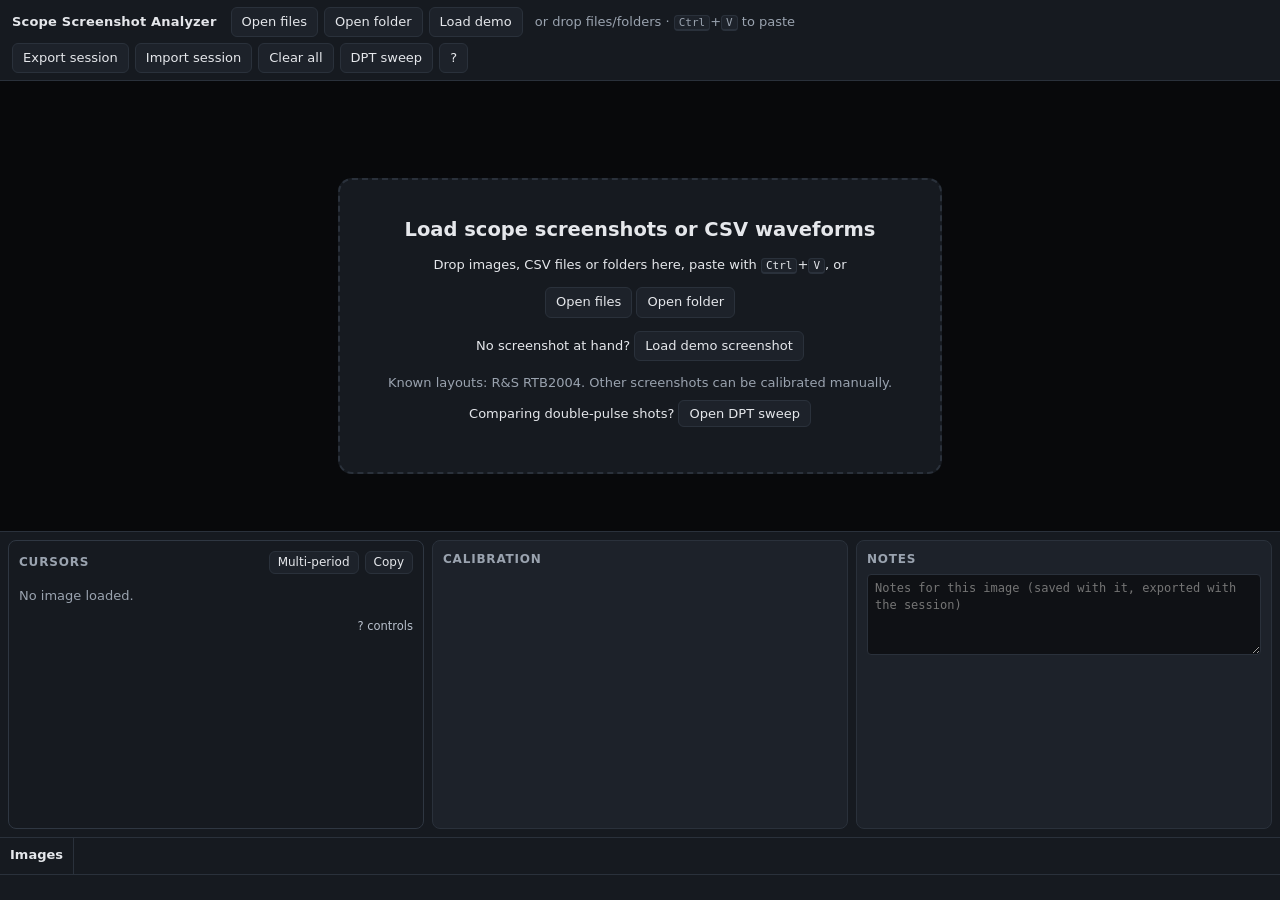
<file: index.html>
<!doctype html>
<html lang="en">
<head>
<meta charset="utf-8">
<meta name="viewport" content="width=device-width, initial-scale=1">
<title>Scope Screenshot Analyzer</title>
<!-- ?v=N: bump on every publish so browsers never mix a new index.html with cached old scripts (GitHub Pages caches 10 min) -->
<link rel="stylesheet" href="css/app.css?v=15">
</head>
<body class="empty">

<header class="toolbar">
  <div class="brand">Scope Screenshot Analyzer</div>
  <div class="group">
    <button data-act="open-files" title="Open screenshots or CSV waveform exports">Open files</button>
    <button data-act="open-folder" title="Open all images and CSV files in a folder">Open folder</button>
    <button data-act="demo" title="Load an example R&amp;S RTB2004 screenshot">Load demo</button>
    <span class="hint">or drop files/folders · <kbd>Ctrl</kbd>+<kbd>V</kbd> to paste</span>
  </div>
  <div class="spacer"></div>
  <div class="group">
    <button data-act="export" title="Save all images + measurements to a .json file">Export session</button>
    <button data-act="import" title="Load a previously exported .json session">Import session</button>
    <button data-act="clear" class="danger" title="Remove all images">Clear all</button>
    <a class="btn-link" href="dpt.html" title="Overlay and compare double-pulse-test shots across current, gate resistor, …">DPT sweep</a>
    <button data-act="help" title="Shortcuts (?)">?</button>
  </div>
</header>

<main>
  <aside class="strip">
    <div class="strip-head"><span>Images</span><span id="strip-count" class="muted"></span></div>
    <ul id="strip-list"></ul>
  </aside>

  <section class="stage">
    <div class="stage-tools">
      <button id="tgl-overlay" class="toggle" title="Show what was detected: grid with the calibrated time/value of every division line, 0 levels, extracted curves and their band (D)">Detection overlay</button>
      <span class="sep"></span>
      <button data-act="zoom-out" title="Zoom out (−)">−</button>
      <span id="zoom-level" class="muted">100%</span>
      <button data-act="zoom-in" title="Zoom in (+)">+</button>
      <button data-act="fit" title="Fit whole screenshot (F)">Fit</button>
      <button data-act="fit-grid" title="Zoom to the graticule (G)">Fit grid</button>
      <span class="sep"></span>
      <button id="tgl-bigtext" class="toggle" title="Screenshot mode: much larger labels, readouts and legend in the plot, for screenshots of the app (S)">Screenshot mode</button>
      <button id="btn-copyimg" title="Copy the plot to the clipboard as a PNG image (paste into slides, chats, documents)">Copy image</button>
    </div>
    <div class="overview" title="Whole recording: drag a cursor line to move it, drag the window to pan, drag its edges to zoom, click to jump, wheel to zoom, double-click to show all"><canvas id="overview"></canvas></div>
    <div class="canvas-wrap"><canvas id="view"></canvas></div>
    <div class="empty-state">
      <div class="drop-card">
        <h2>Load scope screenshots or CSV waveforms</h2>
        <p>Drop images, CSV files or folders here, paste with <kbd>Ctrl</kbd>+<kbd>V</kbd>, or</p>
        <div><button data-act="open-files">Open files</button> <button data-act="open-folder">Open folder</button></div>
        <p>No screenshot at hand? <button data-act="demo">Load demo screenshot</button></p>
        <p class="muted">Known layouts: R&amp;S RTB2004. Other screenshots can be calibrated manually.</p>
        <p>Comparing double-pulse shots? <a class="btn-link" href="dpt.html" title="Overlay double-pulse-test shots, slew rate / overshoot / ringing against current, Rg, …">Open DPT sweep</a></p>
      </div>
    </div>
    <div class="drop-overlay"><div>Drop to load</div></div>
    <div id="splitter" class="splitter" title="Drag to resize the panel · double-click to reset"></div>
  </section>

  <aside class="panel">
    <section class="card cursors-card">
      <div class="card-head"><span class="head-l"><h3>Cursors</h3><span id="probe-btns" class="probe-btns" title="Channels the cursors read"></span></span><span class="card-btns">
        <button id="tgl-periods" data-act="periods" class="small toggle" title="Multi-period mode: put the cursors on two adjacent peaks, switch on, then drag cursor 2 to a later peak. Dashed marks show where the peaks in between should be; frequency = N / Δt (P)">Multi-period</button>
        <button data-act="copy" class="small" title="Copy readout as tab-separated text (C)">Copy</button></span></div>
      <div id="readout"></div>
      <p class="tip ro-tip"><button data-act="help" class="link" title="Drag the lines · double-click to move the nearest · ← → nudge (Shift ×10, Alt ¼ px) · click for all shortcuts">? controls</button></p>
    </section>
    <section class="card">
      <div class="card-head"><h3 id="calib-title">Calibration</h3></div>
      <div id="calib"></div>
    </section>
    <section class="card notes-card">
      <div class="card-head"><h3>Notes</h3></div>
      <textarea id="doc-notes" rows="4" spellcheck="false" placeholder="Notes for this image (saved with it, exported with the session)" title="Free text for this image. Shots opened from the DPT page start with their folder parameters and current"></textarea>
    </section>
  </aside>
</main>

<footer class="status">
  <span id="status-doc"></span>
  <span id="status-hover"></span>
</footer>

<div id="toast"></div>

<dialog id="help">
  <h3>Shortcuts &amp; tips</h3>
  <table>
    <tr><td><kbd>↑</kbd> <kbd>↓</kbd> / <kbd>PgUp</kbd> <kbd>PgDn</kbd></td><td>Previous / next image</td></tr>
    <tr><td><kbd>←</kbd> <kbd>→</kbd></td><td>Nudge selected cursor 1 px (<kbd>Shift</kbd> 10 px, <kbd>Alt</kbd> ¼ px)</td></tr>
    <tr><td><kbd>1</kbd> <kbd>2</kbd> / <kbd>Tab</kbd></td><td>Select cursor 1 / 2 / toggle</td></tr>
    <tr><td>Double-click</td><td>Move nearest cursor to this position</td></tr>
    <tr><td>Drag empty area · wheel</td><td>Pan · zoom (CSV: time axis only; <kbd>Shift</kbd>+wheel pans)</td></tr>
    <tr><td>Channel handle (CSV)</td><td>Drag = offset (snaps to divisions, <kbd>Shift</kbd> = free), wheel = scale (1-2-5)</td></tr>
    <tr><td><kbd>M</kbd> · drag a thumbnail onto another</td><td>Merge two CSVs into one plot</td></tr>
    <tr><td><kbd>Ctrl</kbd>+drag a curve (merged)</td><td>Shift that recording in time (or type the shift / <b>Align</b> in the Display panel)</td></tr>
    <tr><td>Overview bar (CSV)</td><td>Drag cursor line = move cursor, drag frame = pan, drag its edges = zoom, click = jump, double-click = show all</td></tr>
    <tr><td>Border image | panel</td><td>Drag = resize, double-click = reset</td></tr>
    <tr><td><kbd>F</kbd> / <kbd>0</kbd>, <kbd>G</kbd>, <kbd>+</kbd> <kbd>−</kbd></td><td>Fit screenshot, fit graticule, zoom in/out</td></tr>
    <tr><td><kbd>D</kbd></td><td>Toggle detection overlay (screenshots)</td></tr>
    <tr><td><kbd>S</kbd></td><td>Screenshot mode: larger text in the plot</td></tr>
    <tr><td><kbd>C</kbd></td><td>Copy readout (tab-separated)</td></tr>
    <tr><td><kbd>P</kbd>, <kbd>,</kbd> <kbd>.</kbd></td><td>Multi-period mode on/off, one period less / more</td></tr>
    <tr><td><kbd>Ctrl</kbd>+<kbd>V</kbd></td><td>Paste screenshot from clipboard</td></tr>
    <tr><td><kbd>F2</kbd></td><td>Rename current image (or double-click its name)</td></tr>
    <tr><td><kbd>Esc</kbd></td><td>Cancel picking mode</td></tr>
  </table>
  <p class="muted">Values show the centre of the drawn trace; the small range below each value is the band the
  screenshot actually shows (trace thickness, sample blocks at fast timebases, persistence spread).
  Fields marked <span class="badge warn">!</span> could not be confirmed by two sources — check them.
  Everything is saved automatically in this browser; use Export to move a session to another computer.</p>
  <div class="dialog-actions"><button data-act="close">Close</button></div>
</dialog>

<!-- Merge two CSV docs into one plot (App.ui.openMerge): drag a thumbnail onto another, the ⧉ button or M -->
<dialog id="merge-dlg">
  <h3>Merge into one plot</h3>
  <div class="mg-pick">
    <label>Into <select id="mg-tgt"></select></label>
    <label>add <select id="mg-src"></select></label>
  </div>
  <p class="muted">Adds a new view <b id="mg-name"></b>. Each recording keeps its own samples; cursors and the visible
  time window are taken from the first one.</p>
  <table class="mg-table">
    <thead><tr><th></th><th>From</th><th>Ch</th><th>Name</th><th>Becomes</th></tr></thead>
    <tbody id="mg-rows"></tbody>
  </table>
  <p id="mg-note" class="mg-note"></p>
  <p class="muted">Time axis: the recordings start out on their own time stamps (t = 0 is usually the trigger). Shift
  them against each other afterwards under <b>Recordings</b> in the Display panel, with <b>Align</b> at the cursors,
  or by <kbd>Ctrl</kbd>+dragging a curve.</p>
  <label class="inline"><input type="checkbox" id="mg-remove"> Remove the two original views</label>
  <div class="dialog-actions"><button data-act="cancel">Cancel</button> <button data-act="ok" class="primary">Merge</button></div>
</dialog>

<!-- Shown by Export session when the file would be larger than 1 MB (App.ui.askExport) -->
<dialog id="export-dlg">
  <h3>Export session</h3>
  <p>This session would be <b id="exp-now"></b>, mostly because of the CSV waveforms. Choose how to store them:</p>
  <div class="exp-opts">
    <label class="exp-opt"><input type="radio" name="exp-mode" value="lossless">
      <span><b>Lossless</b> <span class="exp-size" data-size="lossless"></span> <span class="muted">(recommended)</span><br>
      <span class="muted">Every sample the app shows and measures is kept bit for bit. The original CSV text is not kept:
      digits beyond float32 precision (~7 digits), columns beyond the 4th, further LTspice .step runs and the original
      time stamps of non-uniformly sampled files (the app never uses them).</span></span></label>
    <label class="exp-opt"><input type="radio" name="exp-mode" value="compact">
      <span><b>Compact, 16 bit</b> <span class="exp-size" data-size="compact"></span><br>
      <span class="muted">Each channel is rounded to 65 536 levels between its minimum and maximum. Invisible in the plot,
      but cursor values can be off by up to:</span>
      <ul id="exp-err" class="notes"></ul>
      <span class="muted">Imported CSVs keep this as a note in the Display panel. Cannot be undone after import.</span></span></label>
    <label class="exp-opt"><input type="radio" name="exp-mode" value="exact">
      <span><b>Original files</b> <span class="exp-size" data-size="exact"></span><br>
      <span class="muted">The CSV files exactly as loaded. Largest; the only format older versions of this app can import.</span></span></label>
  </div>
  <div class="dialog-actions"><button data-act="cancel">Cancel</button> <button data-act="ok" class="primary">Export</button></div>
</dialog>

<script src="js/util.js?v=15"></script>
<script src="js/ocr_glyphs.js?v=15"></script>
<script src="js/ocr.js?v=15"></script>
<script src="js/calibrate.js?v=15"></script>
<script src="js/layouts/index.js?v=15"></script>
<script src="js/layouts/rtb2004.js?v=15"></script>
<script src="js/traces.js?v=15"></script>
<script src="js/series.js?v=15"></script>
<script src="js/measure.js?v=15"></script>
<script src="js/state.js?v=15"></script>
<script src="js/loaders.js?v=15"></script>
<script src="js/view.js?v=15"></script>
<script src="js/overview.js?v=15"></script>
<script src="js/ui.js?v=15"></script>
<script src="js/app.js?v=15"></script>
</body>
</html>
</file>
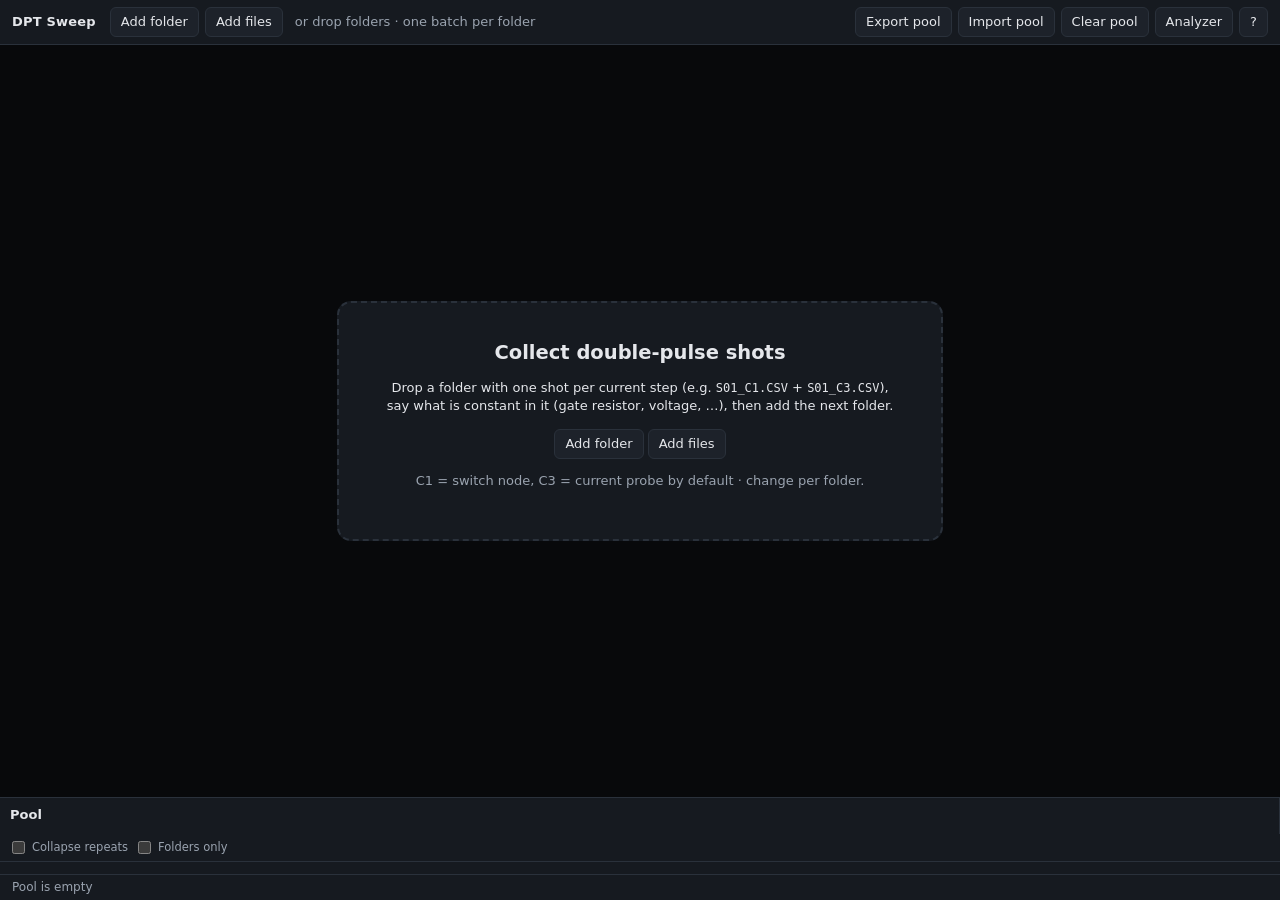
<file: dpt.html>
<!doctype html>
<html lang="en">
<head>
<meta charset="utf-8">
<meta name="viewport" content="width=device-width, initial-scale=1">
<title>DPT Sweep</title>
<!-- ?v=N: same cache-busting number as index.html, bump both on every publish -->
<link rel="stylesheet" href="css/app.css?v=15">
<link rel="stylesheet" href="css/dpt.css?v=15">
</head>
<body class="empty">

<header class="toolbar">
  <div class="brand">DPT Sweep</div>
  <div class="group">
    <button data-act="add-folder" title="Add a folder of shots (Sxx_C1.CSV, Sxx_C3.CSV, …) as one batch (A)">Add folder</button>
    <button data-act="add-files" title="Add selected CSV files as one batch">Add files</button>
    <span class="hint">or drop folders · one batch per folder</span>
  </div>
  <div class="spacer"></div>
  <div class="group">
    <button data-act="export" title="Save the whole pool (raw data, parameters) to a .json file">Export pool</button>
    <button data-act="import" title="Add the batches of an exported pool file">Import pool</button>
    <button data-act="clear" class="danger" title="Remove all batches">Clear pool</button>
    <a class="btn-link" href="index.html" title="Open the screenshot / CSV analyzer">Analyzer</a>
    <button data-act="help" title="Shortcuts and metric definitions (?)">?</button>
  </div>
</header>

<main class="dpt">
  <aside class="pool">
    <div class="strip-head"><span>Pool</span><span id="pool-count" class="muted"></span></div>
    <div class="pool-tools">
      <label title="One entry per set of repeats: folders with identical parameters, their shots merged by name (×runs, mean current)"><input type="checkbox" id="tgl-pool-collapse"> Collapse repeats</label>
      <label title="Hide the shot lists (one line per current): one compact entry per folder with its current range and, with a filter, how many of its shots still pass"><input type="checkbox" id="tgl-pool-folders"> Folders only</label>
      <span class="spacer"></span>
      <button id="unhide-all" class="small" title="Show all shots hidden for now again (Shift+H)" hidden>Unhide all</button>
    </div>
    <div id="pool-list"></div>
    <section class="card settings">
      <div class="card-head"><h3>Analysis</h3></div>
      <label title="Peak dv/dt: least-squares slope over this time span (longer = less noise, but a lower peak on fast edges)">dv/dt window <input id="set-dvdt" class="num"></label>
      <label title="Overshoot and first oscillation are searched within this time after the 50 % crossing">Ringing window <input id="set-ring" class="num"></label>
    </section>
  </aside>

  <section class="plots">
    <div class="plot-box">
      <div class="stage-tools">
        <label>Edge <select id="sel-edge" title="Which edge of each shot is overlaid, plotted and listed (E)"></select></label>
        <label>Colour by <select id="sel-color" title="Numeric parameter: blue ramp, dim = low · text parameter: one colour per value"></select></label>
        <span class="sep"></span>
        <button data-act="fit" title="Show the whole edge again (F, or double-click the plot)">Fit</button>
        <button data-act="copy-overlay" title="Copy the overlay plot as a PNG image">Copy image</button>
        <span class="spacer"></span>
        <span class="muted small">aligned at the 50 % crossing · wheel = zoom time · drag = pan</span>
      </div>
      <div class="canvas-wrap"><canvas id="cv-overlay"></canvas><div id="tip-overlay" class="plot-tip"></div></div>
    </div>
    <div class="plot-box">
      <div class="stage-tools">
        <label>Y <select id="sel-metric"></select></label>
        <label>X <select id="sel-x"></select></label>
        <span class="group-by">Group by <span id="sel-groups"></span></span>
        <label>Repeats <select id="sel-repeats" title="Shots with the same shot name and identical folder parameters (e.g. a setup measured three times) become one point: mean with an error bar"><option value="sd">mean ± σ</option><option value="range">mean, min–max</option><option value="off">each shot</option></select></label>
        <button id="tgl-logx" class="toggle" title="Logarithmic X axis (L), useful when the current steps grow geometrically">Log X</button>
        <span class="sep"></span>
        <button data-act="copy-trend" title="Copy the trend plot as a PNG image">Copy image</button>
      </div>
      <div class="canvas-wrap"><canvas id="cv-trend"></canvas><div id="tip-trend" class="plot-tip"></div></div>
    </div>
    <div class="table-box">
      <div class="stage-tools">
        <b id="tbl-title">Edges</b>
        <span class="sep"></span>
        <label class="flt">Filter <input id="flt" spellcheck="false" autocomplete="off" placeholder="e.g. I~10A  RHR=330"
          title="Show only matching shots in table and plots (/). Terms separated by spaces, all must match:&#10;I~10A  around 10 A (±10 %) · I~10A±2A · I~10±20%&#10;I=8..12A  range · I>5A · I<=2A · ~10A (no key = I)&#10;RHR=330 · VCC!=24 · Folder=33045A24&#10;plain text: folder or shot name contains it&#10;Esc clears"></label>
        <button id="flt-clear" class="small" title="Clear the filter" hidden>×</button>
        <label title="One row per set of repeats (same shot name and folder parameters): number of runs, measured values as mean ± σ"><input type="checkbox" id="tgl-collapse"> Collapse repeats</label>
        <span class="spacer"></span>
        <button data-act="copy-table" title="Copy the table as tab-separated text, e.g. for Excel (C)">Copy</button>
        <button data-act="export-csv" title="Save the table as CSV (values in SI units)">Export CSV</button>
      </div>
      <div class="table-wrap"><table id="tbl"></table></div>
    </div>
    <div class="empty-state">
      <div class="drop-card">
        <h2>Collect double-pulse shots</h2>
        <p>Drop a folder with one shot per current step (e.g. <code>S01_C1.CSV</code> + <code>S01_C3.CSV</code>),<br>
        say what is constant in it (gate resistor, voltage, …), then add the next folder.</p>
        <div><button data-act="add-folder">Add folder</button> <button data-act="add-files">Add files</button></div>
        <p class="muted">C1 = switch node, C3 = current probe by default · change per folder.</p>
      </div>
    </div>
  </section>
</main>

<footer class="status">
  <span id="status"></span>
  <span id="status-hover"></span>
</footer>
<div class="drop-overlay"><div>Drop folders to add them to the pool</div></div>
<div id="toast"></div>
<div id="ctx-menu" class="ctx-menu" role="menu"></div>

<dialog id="batch-dlg">
  <h3 id="bd-title">Add folder</h3>
  <div class="bd-grid">
    <label>Name <input id="bd-name"></label>
    <label>Switch node <select id="bd-sw"></select></label>
    <label>Current <select id="bd-cur"></select></label>
  </div>
  <h4>Parameters of this folder <span class="muted">(constant for all its shots, e.g. Rg = 10 Ω, Vdc = 24 V)</span></h4>
  <table id="bd-params" class="bd-params"></table>
  <button class="small" data-bd="add-param">+ Parameter</button>
  <h4>Shots <span id="bd-count" class="muted"></span></h4>
  <div id="bd-warn" class="bd-warn" hidden></div>
  <div class="bd-shots-wrap"><table id="bd-shots" class="grid-table"></table></div>
  <div class="dialog-actions"><button data-bd="cancel">Cancel</button> <button data-bd="ok" class="primary">Add to pool</button></div>
</dialog>

<dialog id="newparam-dlg">
  <h3>New parameter</h3>
  <p id="np-text"></p>
  <table id="np-params" class="bd-params"></table>
  <div class="dialog-actions"><button data-np="skip">Leave empty</button> <button data-np="ok" class="primary">Fill in</button></div>
</dialog>

<dialog id="help" class="wide">
  <h3>DPT Sweep</h3>
  <p>Every dropped folder becomes a <b>batch</b>: its shots plus the parameters you enter for it.
  The shot current is the mean of the current channel (editable per shot). All batches form one pool that is
  saved in this browser; Export pool moves it to another computer.</p>
  <table>
    <tr><td><kbd>A</kbd></td><td>Add folder</td></tr>
    <tr><td><kbd>E</kbd> / <kbd>Shift</kbd>+<kbd>E</kbd></td><td>Next / previous edge (rise 1, fall 1, …)</td></tr>
    <tr><td><kbd>F</kbd></td><td>Fit overlay to the whole edge</td></tr>
    <tr><td><kbd>←</kbd> <kbd>→</kbd> · <kbd>+</kbd> <kbd>−</kbd></td><td>Pan · zoom the overlay time axis</td></tr>
    <tr><td><kbd>C</kbd></td><td>Copy table (tab-separated)</td></tr>
    <tr><td><kbd>/</kbd></td><td>Filter shots (table and both plots), e.g. <code>I~10A</code> (around 10 A, ±10 %), <code>I~10A±2A</code>, <code>I=8..12A</code>, <code>I&gt;5A</code>, <code>RHR=330</code>, <code>33045</code> (folder / shot name); <kbd>Esc</kbd> clears</td></tr>
    <tr><td><kbd>O</kbd></td><td>Open the hovered shot (else the pinned shots) in the scope view</td></tr>
    <tr><td><kbd>H</kbd> / <kbd>Shift</kbd>+<kbd>H</kbd></td><td>Hide the pinned shots (else the hovered one) for now / unhide all. Hidden for now = left out of plots and table until Unhide or a reload; the checkboxes are the saved choice</td></tr>
    <tr><td><kbd>Esc</kbd></td><td>Unpin all shots</td></tr>
    <tr><td>Hover / click</td><td>Hover a curve, point or row to highlight that shot everywhere; click to pin it. Clicking a trend point also keeps its tooltip open with Hide folder (the folders of that point), Open and Show in list; on a repeat point, pick the run to open or <b>All in one plot</b> (switch node of up to 4 runs as C1..C4, aligned at the edge, no current)</td></tr>
    <tr><td>Double-click</td><td>On a trend point: scroll the folder list to that shot, so its folder parameters are in view</td></tr>
    <tr><td>Right-click</td><td>On a shot (list, plot, table row): open it in the scope view, zoomed to the selected edge with cursors at 10 / 90 %, hide it or its folder for now, or show it in the folder list</td></tr>
    <tr><td>Folder list</td><td><b>Hide</b> / <b>Unhide</b> per folder, <b>Unhide all</b> at the top; <b>Collapse repeats</b> merges folders with identical parameters into one entry; <b>Folders only</b> hides the shot lists. With a filter set, each folder shows how many of its shots pass (e.g. 6/20) and their current range</td></tr>
  </table>
  <h4>Metrics (per edge, between the levels before and after it)</h4>
  <table>
    <tr><td>Levels</td><td>Median before the edge and over the second half of the time until the next edge; swing = difference</td></tr>
    <tr><td>Slew 10–90 / 20–80 %</td><td>0.8 (0.6) × swing / time between the level crossings; 10–90 % time = rise/fall time</td></tr>
    <tr><td>Peak dv/dt</td><td>Largest least-squares slope over the dv/dt window between the 10 % and 90 % crossings</td></tr>
    <tr><td>Overshoot</td><td>Furthest excursion beyond the final level within the ringing window (3-point smoothed)</td></tr>
    <tr><td>Ringing pk-pk</td><td>First oscillation after the 50 % crossing: first peak minus the following valley (smoothed)</td></tr>
    <tr><td>Ringing frequency</td><td>From the spacing of the ringing peaks and valleys after the first peak (half a period each, up to 4 periods); empty when there is less than one full period</td></tr>
  </table>
  <p class="muted"><span class="badge warn">!</span> marks shots or edges whose values may be unreliable (no edge, clipped, level not settled); hover it for the reason.</p>
  <div class="dialog-actions"><button data-act="close">Close</button></div>
</dialog>

<script src="js/util.js?v=15"></script>
<script src="js/series.js?v=15"></script>
<script src="js/loaders.js?v=15"></script>
<script src="js/dpt/edges.js?v=15"></script>
<script src="js/dpt/pool.js?v=15"></script>
<script src="js/dpt/plot.js?v=15"></script>
<script src="js/dpt/ui.js?v=15"></script>
<script src="js/dpt/app.js?v=15"></script>
</body>
</html>
</file>
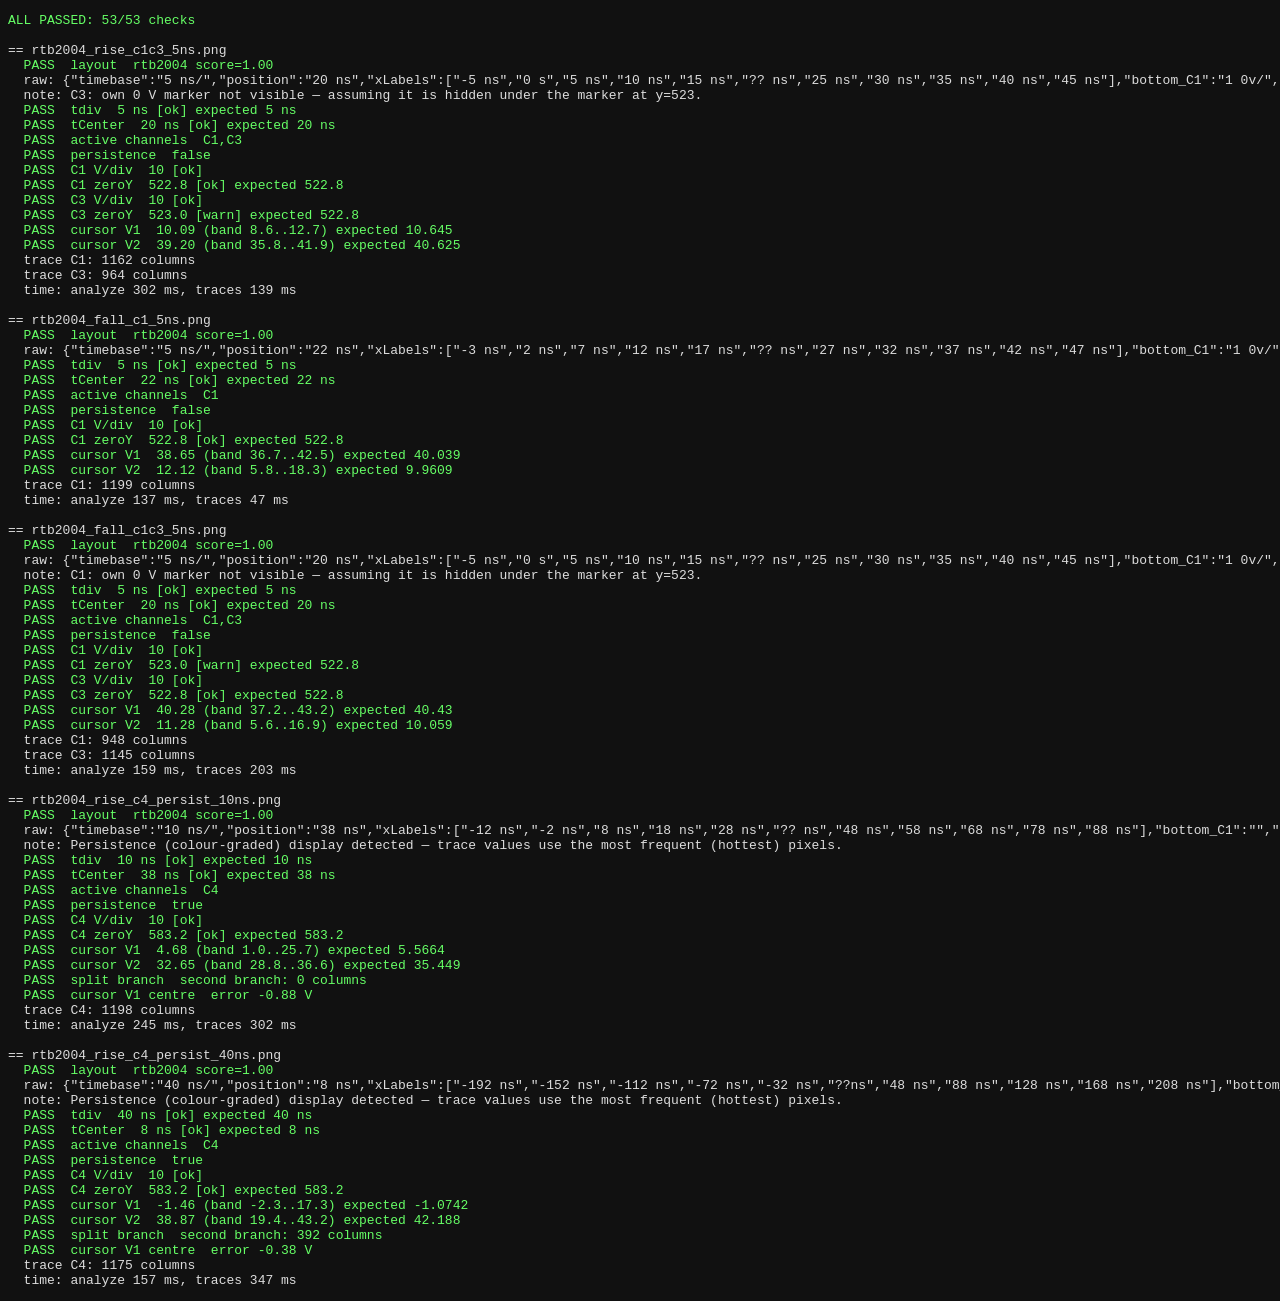
<file: tools/test.html>
<!doctype html>
<!--
  Regression test: runs layout detection, calibration and trace extraction on every sample
  in tools/samples.js and compares against the ground truth (incl. the scope's own cursor
  readout). Run via tools/run_tests.ps1, or open in a browser started with
  --allow-file-access-from-files.
-->
<html><head><meta charset="utf-8"><title>Scope Analyzer tests</title>
<style>body{font:13px monospace;background:#111;color:#ddd} .fail{color:#f66} .pass{color:#6f6}</style></head>
<body>
<pre id="out">PENDING</pre>
<script src="../js/util.js"></script>
<script src="../js/ocr_glyphs.js"></script>
<script src="../js/ocr.js"></script>
<script src="../js/calibrate.js"></script>
<script src="../js/layouts/index.js"></script>
<script src="../js/layouts/rtb2004.js"></script>
<script src="../js/traces.js"></script>
<script src="../js/measure.js"></script>
<script src="samples.js"></script>
<script>
function loadImg(src) {
  return new Promise((res, rej) => {
    const im = new Image();
    im.onload = () => {
      const c = document.createElement('canvas'); c.width = im.width; c.height = im.height;
      const x = c.getContext('2d'); x.drawImage(im, 0, 0);
      res(x.getImageData(0, 0, im.width, im.height));
    };
    im.onerror = () => rej(new Error('cannot load ' + src));
    im.src = src;
  });
}

(async () => {
  const lines = []; let fails = 0, checks = 0;
  const F = App.util.formatSI;
  const check = (name, ok, detail) => { checks++; if (!ok) fails++; lines.push(`  ${ok ? 'PASS' : 'FAIL'}  ${name}  ${detail}`); };
  for (const s of SAMPLES) {
    lines.push(`\n== ${s.file}`);
    const img = await loadImg('../samples/' + s.file);
    const t0 = performance.now();
    const det = App.layouts.detect(img);
    check('layout', det.layout && det.layout.id === s.layout, `${det.layout ? det.layout.id : 'none'} score=${det.score.toFixed(2)}`);
    if (!det.layout) continue;
    const r = det.layout.analyze(img);
    const c = r.calib;
    const t1 = performance.now();
    lines.push(`  raw: ${JSON.stringify(r.raw)}`);
    r.notes.forEach(n => lines.push(`  note: ${n}`));
    check('tdiv', Math.abs(c.time.tdiv - s.tdiv) <= s.tdiv * 0.005, `${F(c.time.tdiv, 's')} [${r.status.time.tdiv}] expected ${F(s.tdiv, 's')}`);
    check('tCenter', Math.abs(c.time.tCenter - s.pos) <= s.tdiv * 0.05, `${F(c.time.tCenter, 's')} [${r.status.time.tCenter}] expected ${F(s.pos, 's')}`);
    const on = Object.keys(c.channels).filter(k => c.channels[k].on).sort().join(',');
    check('active channels', on === Object.keys(s.channels).sort().join(','), on);
    check('persistence', c.persistence === s.persistence, String(c.persistence));
    for (const [id, exp] of Object.entries(s.channels)) {
      const ch = c.channels[id], st = r.status.channels[id] || {};
      check(`${id} V/div`, Math.abs(ch.vdiv - exp.vdiv) <= exp.vdiv * 0.01, `${ch.vdiv} [${st.vdiv}]`);
      check(`${id} zeroY`, Math.abs(ch.zeroY - exp.zeroY) <= 2, `${ch.zeroY.toFixed(1)} [${st.zeroY}] expected ${exp.zeroY}`);
    }
    // Measurement chain vs the scope's own cursor readout
    const traces = App.traces.extract(img, c);
    const t2 = performance.now();
    const doc = { calib: c, traces, cursors: { x1: App.calib.xAt(c, s.scopeCursor.t1), x2: App.calib.xAt(c, s.scopeCursor.t2), probe: [s.scopeCursor.ch] } };
    const ro = App.measure.cursorReadout(doc);
    const ch = ro.channels.find(q => q.id === s.scopeCursor.ch);
    // The screenshot only shows the waveform as a band (sample blocks / persistence spread);
    // a reading passes if the scope's value is within 2 V of our centre value or inside the
    // displayed band (+-1 V).
    const within = (val, exp) => val && (Math.abs(val.v - exp) <= 2 || (exp >= val.vMin - 1 && exp <= val.vMax + 1));
    const fmt = val => val ? `${val.v.toFixed(2)} (band ${val.vMin.toFixed(1)}..${val.vMax.toFixed(1)})` : '–';
    check('cursor V1', ch && within(ch.a, s.scopeCursor.v1), `${fmt(ch && ch.a)} expected ${s.scopeCursor.v1}`);
    check('cursor V2', ch && within(ch.b, s.scopeCursor.v2), `${fmt(ch && ch.b)} expected ${s.scopeCursor.v2}`);
    if (s.persistence) {
      const tr = traces[s.scopeCursor.ch], altN = tr && tr.alt ? tr.alt.found : 0;
      check('split branch', s.split ? altN >= 100 : altN === 0, `second branch: ${altN} columns`);
      // where the cursor is not on a near-vertical edge, the centre value itself must be close
      check('cursor V1 centre', ch && ch.a && Math.abs(ch.a.v - s.scopeCursor.v1) <= 1.5, `error ${ch && ch.a ? (ch.a.v - s.scopeCursor.v1).toFixed(2) : '–'} V`);
    }
    for (const [id, tr] of Object.entries(traces)) lines.push(`  trace ${id}: ${tr.found} columns`);
    lines.push(`  time: analyze ${(t1 - t0).toFixed(0)} ms, traces ${(t2 - t1).toFixed(0)} ms`);
  }
  lines.unshift(`${fails ? 'FAILED' : 'ALL PASSED'}: ${checks - fails}/${checks} checks`);
  document.getElementById('out').innerHTML = lines.map(l => `<span class="${/FAIL/.test(l) ? 'fail' : /PASS/.test(l) ? 'pass' : ''}">${App.util.escapeHtml(l)}</span>`).join('\n');
})().catch(e => { document.getElementById('out').textContent = 'ERROR ' + e.stack; });
</script>
</body></html>
</file>
<file: css/app.css>
/* Scope Screenshot Analyzer — dark UI. Colours are tokens on :root; layout is a
   header / [strip | stage | panel] / status-bar grid. Sizes of the side columns are the
   --strip-w and --panel-w tokens. Below a 3:2 aspect ratio the columns become rows
   (stage / panel / strip), see "narrow windows" near the end. */
:root {
  --bg: #0f1115;
  --bg-2: #161a20;
  --bg-3: #1d222a;
  --line: #2a313b;
  --fg: #e5e7eb;
  --fg-2: #9aa3af;
  --accent: #38bdf8;
  --ok: #34d399;
  --warn: #fbbf24;
  --manual: #a78bfa;
  --danger: #f87171;
  --strip-w: 190px;
  --panel-w: 360px;
  --panel-h: 34vh;    /* narrow layout: height of the cursors/calibration row */
  /* --panel-w / --panel-h are overridden inline when the user drags the splitter (App.ui prefs) */
  --thumb-w: 130px;   /* narrow layout: thumbnail width in the bottom bar */
  --overview-h: 64px; /* CSV docs: height of the overview bar above the plot */
  color-scheme: dark;
}
* { box-sizing: border-box; }
html, body { height: 100%; margin: 0; }
body {
  background: var(--bg); color: var(--fg);
  font: 13px/1.4 system-ui, -apple-system, "Segoe UI", Roboto, sans-serif;
  display: grid; grid-template-rows: auto 1fr auto; grid-template-columns: minmax(0, 1fr); overflow: hidden;
}
button {
  font: inherit; color: var(--fg); background: var(--bg-3); border: 1px solid var(--line);
  border-radius: 6px; padding: 5px 10px; cursor: pointer;
}
button:hover { border-color: var(--accent); }
button:disabled { opacity: .4; cursor: default; }
button.small { padding: 2px 8px; font-size: 12px; }
button.danger:hover { border-color: var(--danger); color: var(--danger); }
button.icon { padding: 1px 6px; }
input {
  font: inherit; color: var(--fg); background: var(--bg); border: 1px solid var(--line);
  border-radius: 4px; padding: 3px 6px; width: 100%; min-width: 0;
}
input:focus { outline: none; border-color: var(--accent); }
input:disabled { opacity: .4; }
input.num { width: 64px; }
input[type=checkbox] { width: auto; }
input.invalid { border-color: var(--danger); background: #3a1414; }
kbd {
  font: 11px ui-monospace, Consolas, monospace; background: var(--bg-3); border: 1px solid var(--line);
  border-bottom-width: 2px; border-radius: 4px; padding: 0 4px;
}
.muted { color: var(--fg-2); }
.nowrap { white-space: nowrap; display: inline-flex; align-items: center; gap: 3px; }

/* ---------- toolbar */
.toolbar { display: flex; align-items: center; gap: 14px; padding: 7px 12px; background: var(--bg-2); border-bottom: 1px solid var(--line); }
.brand { font-weight: 600; letter-spacing: .2px; }
.toolbar .group { display: flex; align-items: center; gap: 6px; }
.toolbar .hint { color: var(--fg-2); margin-left: 6px; }
.spacer { flex: 1; }

/* ---------- main 3-column area */
main { display: grid; grid-template-columns: var(--strip-w) 1fr var(--panel-w); min-height: 0; }

.strip { background: var(--bg-2); border-right: 1px solid var(--line); display: flex; flex-direction: column; min-height: 0; }
.strip-head { display: flex; justify-content: space-between; padding: 8px 10px; font-weight: 600; border-bottom: 1px solid var(--line); }
#strip-list { list-style: none; margin: 0; padding: 6px; overflow-y: auto; flex: 1; }
.thumb { position: relative; border: 2px solid transparent; border-radius: 6px; padding: 4px; margin-bottom: 6px; cursor: pointer; background: var(--bg-3); }
.thumb:hover { border-color: var(--line); }
.thumb.active { border-color: var(--accent); }
.thumb img { display: block; width: 100%; aspect-ratio: 1280 / 824; object-fit: contain; background: #000; border-radius: 3px; }
.thumb-meta { display: flex; align-items: center; gap: 5px; margin-top: 3px; font-size: 11.5px; }
.thumb-idx { color: var(--fg-2); }
.thumb-name { flex: 1; overflow: hidden; text-overflow: ellipsis; white-space: nowrap; }
.thumb-rename { flex: 1; min-width: 0; font: inherit; padding: 0 3px; }
.thumb-btns { position: absolute; top: 6px; right: 6px; display: none; gap: 3px; }
.thumb-btns button { padding: 0 6px; line-height: 18px; background: rgba(0,0,0,.7); }
.thumb:hover .thumb-btns { display: flex; }
.thumb-del:hover { color: var(--danger); border-color: var(--danger); }
/* dragging a thumbnail onto another = merge (App.ui initStripDrag) */
.thumb.drag-src { opacity: .45; }
.thumb.merge-target { border-color: var(--ok); }
.thumb.merge-target.bad { border-color: var(--danger); }
.thumb.merge-target::after { content: 'Merge'; position: absolute; inset: 4px 4px auto; aspect-ratio: 1280 / 824; display: flex; align-items: center; justify-content: center; background: rgba(15,17,21,.7); color: var(--ok); font-weight: 700; border-radius: 3px; }
.thumb.merge-target.bad::after { content: 'CSV only'; color: var(--danger); }
.thumb-ghost { position: fixed; left: 0; top: 0; z-index: 30; width: 110px; pointer-events: none; opacity: .85; border: 2px solid var(--accent); border-radius: 5px; background: #000; }
.thumb-ghost img { display: block; width: 100%; border-radius: 3px; }

.stage { position: relative; display: flex; flex-direction: column; min-width: 0; min-height: 0; background: #08090b; }
.stage-tools { display: flex; align-items: center; gap: 5px; padding: 5px 8px; border-bottom: 1px solid var(--line); background: var(--bg-2); }
.stage-tools .sep { width: 1px; height: 18px; background: var(--line); margin: 0 6px; }
.toggle.on { background: #0c4a6e; border-color: var(--accent); }
.canvas-wrap { position: relative; flex: 1; min-height: 0; overflow: hidden; }
.overview { position: relative; height: var(--overview-h); flex: none; display: none; border-bottom: 1px solid var(--line); }
body.series .overview { display: block; }
#overview { position: absolute; inset: 0; display: block; touch-action: none; }
/* border between stage and panel: drag to resize (right edge here, bottom edge in the narrow layout) */
.splitter { position: absolute; z-index: 6; top: 0; bottom: 0; right: -3px; width: 7px; cursor: col-resize; touch-action: none; }
.splitter:hover, .splitter.active { background: rgba(56,189,248,.45); }
body.empty .splitter { display: none; }
body.series #tgl-overlay, body.series .stage-tools .sep { display: none; }
#view { position: absolute; inset: 0; display: block; cursor: grab; touch-action: none; }

.empty-state { position: absolute; inset: 40px 0 0 0; display: none; align-items: center; justify-content: center; }
body.empty .empty-state { display: flex; }
body.empty .stage-tools { visibility: hidden; }
.drop-card { text-align: center; border: 2px dashed var(--line); border-radius: 14px; padding: 36px 48px; background: var(--bg-2); }
.drop-card h2 { margin: 0 0 8px; font-weight: 600; }
.drop-overlay { position: absolute; inset: 0; display: none; align-items: center; justify-content: center; background: rgba(56,189,248,.12); border: 3px dashed var(--accent); font-size: 22px; font-weight: 600; pointer-events: none; z-index: 5; }
body.dragging .drop-overlay { display: flex; }
body.busy #view { opacity: .6; }

/* ---------- right panel */
.panel { background: var(--bg-2); border-left: 1px solid var(--line); overflow-y: auto; padding: 8px; min-height: 0; }
.card { background: var(--bg-3); border: 1px solid var(--line); border-radius: 8px; padding: 10px; margin-bottom: 8px; }
.card-head { display: flex; align-items: center; justify-content: space-between; flex-wrap: wrap; row-gap: 6px; margin-bottom: 6px; }
.card-btns { display: flex; gap: 6px; margin-left: auto; }
.head-l { display: flex; align-items: center; gap: 10px; }
.probe-btns { display: flex; gap: 4px; }
.probe { font-size: 11px; font-weight: 700; padding: 0 7px; line-height: 17px; border-radius: 9px; border: 1.5px solid var(--c); background: transparent; color: var(--c); }
.probe.on { background: var(--c); color: #0b0d10; }
.probe:hover { border-color: var(--c); filter: brightness(1.15); }
#doc-notes { width: 100%; resize: vertical; min-height: 60px; font: 12px/1.45 ui-monospace, Consolas, monospace; color: var(--fg); background: var(--bg); border: 1px solid var(--line); border-radius: 4px; padding: 5px 7px; }
#doc-notes:focus { outline: none; border-color: var(--accent); }
.card h3 { margin: 0; font-size: 12px; text-transform: uppercase; letter-spacing: .8px; color: var(--fg-2); }
.tip { font-size: 11.5px; margin: 8px 0 0; }

/* Cursor readout (results first). Higher contrast than the rest of the panel: the card
   merges into the panel, blocks are near-black wells, channel blocks get a tint of the
   channel colour (--c, set inline) mixed on the block itself. */
.cursors-card { --ro-well: #0d1014; --ro-lbl: #b8c0cc; --ro-val: #f3f4f6; background: var(--bg-2); border-color: #2f3742; }
.readout { display: grid; gap: 6px; font-variant-numeric: tabular-nums; color: var(--ro-val); }
.ro-blk { background: var(--ro-well); border: 1px solid #2b323c; border-radius: 6px; padding: 6px 8px 7px; display: grid; gap: 4px; }
.ro-blk.ch { background: color-mix(in srgb, var(--c) 10%, var(--ro-well)); border-color: color-mix(in srgb, var(--c) 45%, var(--ro-well)); }
.ro-blk.ch.alt { border-style: dashed; }
.ro-in { display: flex; align-items: center; gap: 6px; font-size: 12px; white-space: nowrap; }
.ro-in .lbl, .ro-in .arr { color: var(--ro-lbl); }
.ro-in .lbl { min-width: 22px; }
.ro-in .chip { max-width: 11em; overflow: hidden; text-overflow: ellipsis; flex-shrink: 0; }
.ro-main { display: grid; grid-template-columns: 1fr 1fr; column-gap: 10px; }
.ro-k { font-size: 11px; color: var(--ro-lbl); display: flex; align-items: center; gap: 6px; min-height: 18px; }
.ro-v { font-size: 16px; font-weight: 600; line-height: 1.25; }
.ro-sm { font-size: 11.5px; color: var(--ro-lbl); }
.ro-sm b { color: var(--ro-val); font-weight: 600; }
.readout .muted { color: var(--ro-lbl); }
.readout .nstep { display: inline-flex; align-items: center; gap: 3px; }
.readout .nstep button { padding: 0 5px; line-height: 14px; font-size: 11.5px; }
.readout .nstep b { color: var(--ro-val); font-size: 11.5px; }
.ro-tip { text-align: right; margin-top: 6px; }
button.link { background: none; border: 0; padding: 0; color: var(--ro-lbl); font-size: 11.5px; }
button.link:hover { color: var(--accent); }
.cur-tag { background: var(--c); color: #0b0d10; border: 2px solid transparent; font-weight: 700; padding: 0 10px; border-radius: 4px; }
.cur-tag.sel { border-color: #fff; }
.cur-tag.mini { font-size: 10.5px; line-height: 14px; min-width: 17px; padding: 0 2px; border-width: 1.5px; border-radius: 3px; }
.chip { display: inline-block; background: var(--c); color: #0b0d10; font-weight: 700; font-size: 11px; padding: 0 5px; border-radius: 3px; }
button.chip { border: 0; font: inherit; font-weight: 700; font-size: 11px; line-height: inherit; cursor: pointer; }
.chip.axis { box-shadow: 0 0 0 2px var(--bg-2), 0 0 0 3.5px #fff; }
.chip.hollow { background: transparent; color: var(--c); box-shadow: inset 0 0 0 1.5px var(--c); }

.layout-row { display: flex; align-items: center; gap: 6px; margin-bottom: 8px; }
button.undo { border-color: var(--accent); color: var(--accent); }
.disp-copy { display: flex; gap: 6px; margin-top: 8px; }
.layout-name { flex: 1; font-weight: 600; }
.layout-name.one-line { min-width: 0; overflow: hidden; text-overflow: ellipsis; white-space: nowrap; }
.field { display: grid; grid-template-columns: 105px 1fr 18px; align-items: center; gap: 6px; margin-bottom: 5px; }
.field label { color: var(--fg-2); }
.ch-table { width: 100%; border-collapse: collapse; margin-top: 6px; }
.ch-table th { font-weight: 500; color: var(--fg-2); text-align: left; padding: 2px 3px; font-size: 11.5px; }
.ch-table td { padding: 2px 3px; }
.ch-table td:nth-child(3) { display: flex; align-items: center; gap: 3px; }
.ch-table tr.off .chip { opacity: .4; }
.ch-table .nowrap { display: flex; width: 100%; }
.unit-tgl { flex: none; min-width: 22px; padding: 1px 4px; font-size: 11px; font-weight: 600; }
.series-ch input[data-chname] { min-width: 4.5em; }
/* merged views: one row per recording (channels, name, time shift, Align) */
.recordings { margin-top: 10px; border-top: 1px solid var(--line); padding-top: 8px; }
.rec-head { display: flex; align-items: center; gap: 6px; color: var(--fg-2); font-size: 11.5px; margin-bottom: 6px; min-width: 0; }
.rec-row { display: grid; grid-template-columns: auto minmax(0, 1fr) 88px auto; align-items: center; gap: 6px; margin-bottom: 4px; }
.rec-chips { display: flex; gap: 2px; }
.rec-name { overflow: hidden; text-overflow: ellipsis; white-space: nowrap; }
.badge { display: inline-flex; align-items: center; justify-content: center; width: 16px; height: 16px; border-radius: 50%; font-size: 10.5px; font-weight: 700; color: #0b0d10; flex: none; }
.badge.ok { background: var(--ok); }
.badge.warn { background: var(--warn); }
.badge.manual { background: var(--manual); }
.grid-box { margin-top: 8px; }
.grid-box summary { cursor: pointer; color: var(--fg-2); display: flex; gap: 6px; align-items: center; }
.grid-fields { display: grid; grid-template-columns: 1fr 1fr; gap: 4px 10px; margin: 6px 0; }
.grid-fields label { display: flex; justify-content: space-between; align-items: center; color: var(--fg-2); gap: 6px; }
label.inline { display: flex; align-items: center; gap: 6px; margin-top: 6px; color: var(--fg-2); }
.notes { margin: 8px 0 0; padding-left: 16px; color: var(--warn); font-size: 12px; }
.notes li { margin-bottom: 3px; }
details.raw { margin-top: 6px; color: var(--fg-2); }
details.raw pre { font-size: 10.5px; white-space: pre-wrap; word-break: break-all; max-height: 200px; overflow: auto; }

/* ---------- narrow windows (aspect ratio below 3:2): stacked rows instead of columns
   image on top, cursors + calibration side by side below it, gallery as a horizontal bar at the bottom */
@media (max-aspect-ratio: 3/2) {
  .toolbar, .stage-tools { flex-wrap: wrap; row-gap: 6px; }
  main {
    grid-template-columns: minmax(0, 1fr);
    grid-template-rows: minmax(0, 1fr) auto auto;
    grid-template-areas: "stage" "panel" "strip";
  }
  .stage { grid-area: stage; }
  .panel {
    grid-area: panel; display: flex; gap: 8px; height: var(--panel-h);
    overflow: hidden; border-left: 0; border-top: 1px solid var(--line);
  }
  .panel .card { flex: 1 1 0; min-width: 0; overflow-y: auto; margin-bottom: 0; }
  .splitter { top: auto; left: 0; right: 0; bottom: -3px; width: auto; height: 7px; cursor: row-resize; }
  .strip { grid-area: strip; flex-direction: row; border-right: 0; border-top: 1px solid var(--line); }
  .strip-head { flex-direction: column; justify-content: flex-start; gap: 2px; border-bottom: 0; border-right: 1px solid var(--line); }
  #strip-list { display: flex; gap: 6px; overflow-x: auto; overflow-y: hidden; }
  .thumb { flex: 0 0 var(--thumb-w); min-width: 0; margin-bottom: 0; }
}
/* very narrow (portrait phone): cards stacked, panel scrolls */
@media (max-aspect-ratio: 3/2) and (max-width: 640px) {
  .panel { display: block; overflow: auto; }
  .toolbar .hint { display: none; }
  .panel .card { overflow: visible; margin-bottom: 8px; }
}

/* ---------- status bar, toast, dialog */
.status { display: flex; gap: 16px; padding: 4px 12px; background: var(--bg-2); border-top: 1px solid var(--line); color: var(--fg-2); font-size: 12px; font-variant-numeric: tabular-nums; min-height: 26px; }
#status-hover { display: flex; gap: 14px; }
#toast { position: fixed; left: 50%; bottom: 40px; transform: translateX(-50%) translateY(20px); background: #0c4a6e; border: 1px solid var(--accent); padding: 8px 14px; border-radius: 8px; opacity: 0; transition: .2s; pointer-events: none; z-index: 20; max-width: 70vw; }
#toast.show { opacity: 1; transform: translateX(-50%); }
dialog { background: var(--bg-2); color: var(--fg); border: 1px solid var(--line); border-radius: 10px; max-width: 560px; }
dialog::backdrop { background: rgba(0,0,0,.5); }
dialog td { padding: 3px 10px 3px 0; vertical-align: top; }
.dialog-actions { text-align: right; }
select { font: inherit; color: var(--fg); background: var(--bg); border: 1px solid var(--line); border-radius: 4px; padding: 2px 4px; }
select:disabled { opacity: .4; }
.mg-pick { display: flex; gap: 14px; flex-wrap: wrap; }
.mg-pick label { display: flex; align-items: center; gap: 6px; color: var(--fg-2); }
.mg-pick select { max-width: 220px; }
.mg-table { width: 100%; border-collapse: collapse; }
.mg-table th { font-weight: 500; color: var(--fg-2); text-align: left; font-size: 11.5px; }
.mg-table td { padding: 2px 6px 2px 0; vertical-align: middle; }
.mg-table tr.off .chip, .mg-table tr.off .mg-from { opacity: .45; }
.mg-from { max-width: 150px; overflow: hidden; text-overflow: ellipsis; white-space: nowrap; }
.mg-note { color: var(--warn); min-height: 1.4em; margin: 6px 0 0; }
.exp-opts { display: grid; gap: 8px; margin: 10px 0 14px; }
.exp-opt { display: flex; gap: 8px; align-items: flex-start; padding: 8px 10px; border: 1px solid var(--line); border-radius: 8px; cursor: pointer; }
.exp-opt:has(input:checked) { border-color: var(--accent); background: var(--bg-3); }
.exp-opt[hidden] { display: none; }
.exp-opt input { width: auto; flex: none; margin-top: 3px; }
.exp-size { color: var(--accent); font-weight: 600; }
#exp-err { margin: 4px 0; max-height: 24vh; overflow: auto; }
a.btn-link { color: var(--fg); text-decoration: none; border: 1px solid var(--line); border-radius: 6px; padding: 5px 10px; background: var(--bg-3); }
a.btn-link:hover { border-color: var(--accent); }
button.primary { background: var(--accent); color: #0b0d10; border-color: var(--accent); font-weight: 600; }
</file>
<file: css/dpt.css>
/* DPT Sweep page. Builds on css/app.css (tokens, buttons, toolbar, cards, dialogs).
   Layout: header / [pool | plots] / status bar. Plots column = overlay, trend, table rows;
   their heights are --overlay-h / --table-h, the pool width is --pool-w. */
:root {
  --pool-w: 270px;
  --table-h: 30vh;
}
main.dpt { display: grid; grid-template-columns: var(--pool-w) minmax(0, 1fr); min-height: 0; }
select {
  font: inherit; color: var(--fg); background: var(--bg); border: 1px solid var(--line);
  border-radius: 4px; padding: 2px 4px; max-width: 220px;
}
select:focus { outline: none; border-color: var(--accent); }
.small { font-size: 11.5px; }
code { font: 12px ui-monospace, Consolas, monospace; color: var(--fg); }
.stage-tools label, .stage-tools .group-by, #sel-groups { display: inline-flex; align-items: center; gap: 4px; color: var(--fg-2); }
.stage-tools .spacer { flex: 1; }
.stage-tools { flex-wrap: wrap; row-gap: 4px; }
.stage-tools .muted.small { overflow: hidden; text-overflow: ellipsis; white-space: nowrap; min-width: 0; }

/* ---------- pool column */
.pool { background: var(--bg-2); border-right: 1px solid var(--line); display: flex; flex-direction: column; min-height: 0; }
#pool-list { flex: 1; overflow-y: auto; padding: 6px; }
.pool-tools { display: flex; flex-wrap: wrap; align-items: center; gap: 6px; padding: 4px 8px; border-bottom: 1px solid var(--line); color: var(--fg-2); font-size: 11.5px; }
.pool-tools label { display: inline-flex; align-items: center; gap: 4px; }
.pool-tools .spacer { flex: 1; }
#unhide-all[hidden] { display: none; }
.batch.repeats { border-style: dashed; }
#pool-list.folders-only .shot-list { display: none; }
#pool-list.folders-only .batch > summary::before { visibility: hidden; }
#pool-list.folders-only .batch-name { white-space: normal; overflow-wrap: anywhere; }
.batch-match { margin-top: 2px; color: var(--fg); }
.flt-n { font-size: 10.5px; padding: 0 5px; border-radius: 8px; border: 1px solid var(--line); color: var(--fg-2); font-variant-numeric: tabular-nums; }
.batch.flt-part .flt-n { border-color: var(--warn); color: var(--warn); }
.batch.flt-all .flt-n { border-color: var(--accent); color: var(--accent); }
.batch.flt-none { opacity: .5; }
.batch.flt-none .batch-name { text-decoration: line-through; }
.shot .tag { padding: 0 5px; line-height: 15px; font-size: 10.5px; border-radius: 8px; color: var(--fg-2); }
.batch { background: var(--bg-3); border: 1px solid var(--line); border-radius: 8px; margin-bottom: 6px; }
.batch > summary { list-style: none; cursor: pointer; padding: 6px 8px; display: flex; align-items: center; gap: 6px; }
.batch > summary::-webkit-details-marker { display: none; }
.batch > summary::before { content: '▸'; color: var(--fg-2); width: 10px; }
.batch[open] > summary::before { content: '▾'; }
.batch-name { font-weight: 600; flex: 1; min-width: 0; overflow: hidden; text-overflow: ellipsis; white-space: nowrap; }
.batch-params { padding: 0 8px 6px 26px; color: var(--fg-2); font-size: 11.5px; }
.batch-btns { display: flex; gap: 3px; }
.batch-btns button { padding: 0 6px; line-height: 18px; font-size: 11.5px; }
.shot-list { list-style: none; margin: 0; padding: 0 6px 6px 22px; }
.shot { display: flex; align-items: center; gap: 6px; padding: 1px 4px; border-radius: 4px; font-size: 12px; font-variant-numeric: tabular-nums; cursor: pointer; }
.shot:hover, .shot.hl { background: #22303d; }
.shot.pinned { outline: 1px solid var(--accent); }
.shot.flash { animation: shot-flash 1.6s ease-out; }
@keyframes shot-flash { from { background: var(--accent); } to { background: transparent; } }
.shot.off { opacity: .45; }
.shot.filtered .shot-label, .shot.filtered .shot-i { text-decoration: line-through; color: var(--fg-2); }
.flt input { width: 220px; font: 12px ui-monospace, Consolas, monospace; }
.shot-label { flex: 1; }
.shot-i { color: var(--fg-2); }
.swatch { width: 10px; height: 10px; border-radius: 2px; flex: none; }
.settings { margin: 6px; }
.settings label { display: flex; align-items: center; justify-content: space-between; gap: 6px; margin: 3px 0; color: var(--fg-2); }
.settings input.num { width: 80px; }

/* ---------- plots column */
.plots { position: relative; display: grid; grid-template-rows: minmax(0, 1fr) minmax(0, 1fr) var(--table-h); grid-template-columns: minmax(0, 1fr); min-width: 0; min-height: 0; background: #08090b; }
.plot-box, .table-box { display: flex; flex-direction: column; min-height: 0; border-bottom: 1px solid var(--line); }
.plot-box .canvas-wrap { position: relative; flex: 1; min-height: 0; }
.plot-box canvas { position: absolute; inset: 0; width: 100%; height: 100%; display: block; touch-action: none; }
#cv-overlay { cursor: grab; }
#cv-overlay.dragging { cursor: grabbing; }
.plot-tip { position: absolute; display: none; pointer-events: none; z-index: 4; background: rgba(15,17,21,.94); border: 1px solid var(--line); border-radius: 6px; padding: 5px 8px; font-size: 12px; white-space: nowrap; font-variant-numeric: tabular-nums; }
.plot-tip b { font-weight: 600; }
.plot-tip.locked { pointer-events: auto; border-color: var(--accent); }
.tip-acts { display: flex; gap: 4px; margin-top: 6px; }
.tip-acts button { padding: 1px 8px; font-size: 11.5px; }
.open-choices { display: flex; flex-direction: column; align-items: stretch; gap: 3px; margin-top: 6px; }
.plot-tip .open-choices button { text-align: left; padding: 1px 8px; font-size: 11.5px; }
.ctx-menu .open-choices { margin: 0 0 3px; padding-bottom: 3px; border-bottom: 1px solid var(--line); gap: 0; }
.ctx-menu .open-choices > .muted { padding: 3px 8px 0; font-size: 11.5px; }
.table-wrap { flex: 1; overflow: auto; min-height: 0; }
.grid-table { border-collapse: collapse; font-size: 12px; font-variant-numeric: tabular-nums; width: max-content; min-width: 100%; }
.grid-table th { position: sticky; top: 0; background: var(--bg-2); color: var(--fg-2); font-weight: 500; text-align: right; padding: 4px 8px; border-bottom: 1px solid var(--line); cursor: pointer; white-space: nowrap; user-select: none; }
.grid-table th.txt, .grid-table td.txt { text-align: left; }
.grid-table th.sorted::after { content: ' ▴'; }
.grid-table th.sorted.desc::after { content: ' ▾'; }
.grid-table td { padding: 2px 8px; text-align: right; white-space: nowrap; border-bottom: 1px solid #1a1f26; }
.grid-table tr.hl td { background: #22303d; }
.grid-table tr.pinned td { background: #0c3550; }
.grid-table tr.off td { opacity: .45; }
body.empty .plots > :not(.empty-state) { visibility: hidden; }
body.empty .settings { display: none; }
.empty-state { inset: 0; }

/* ---------- batch dialog */
dialog.wide, #batch-dlg { max-width: min(980px, 94vw); }
#batch-dlg { width: min(980px, 94vw); }
#batch-dlg h4, #help h4 { margin: 14px 0 6px; font-size: 12.5px; }
.bd-grid { display: grid; grid-template-columns: 2fr 1fr 1fr; gap: 10px; }
.bd-grid label { display: flex; flex-direction: column; gap: 3px; color: var(--fg-2); }
.bd-grid select { max-width: none; }
.bd-params td { padding: 2px 6px 2px 0; }
.bd-params input { width: 140px; }
.bd-shots-wrap { max-height: 40vh; overflow: auto; border: 1px solid var(--line); border-radius: 6px; }
#bd-shots input { width: 80px; }
#bd-shots td, #bd-shots th { text-align: left; }
.bd-warn { margin: 0 0 6px; padding: 6px 8px; border: 1px solid var(--warn); border-radius: 6px; color: var(--fg); }
.bd-warn[hidden] { display: none; }

@media (max-aspect-ratio: 3/2) {
  main.dpt { grid-template-columns: 1fr; grid-template-rows: minmax(0, 1fr) auto; }
  .pool { order: 2; max-height: 30vh; border-right: 0; border-top: 1px solid var(--line); }
}

/* ---------- context menu (right-click a shot) */
.ctx-menu { position: fixed; display: none; z-index: 30; min-width: 190px; background: var(--bg-2); border: 1px solid var(--line); border-radius: 6px; padding: 4px; box-shadow: 0 6px 20px rgba(0,0,0,.45); }
.ctx-menu .ctx-head { padding: 3px 8px 5px; color: var(--fg-2); font-size: 11.5px; border-bottom: 1px solid var(--line); margin-bottom: 3px; white-space: nowrap; }
.ctx-menu button { display: block; width: 100%; text-align: left; background: none; border: 0; border-radius: 4px; padding: 4px 8px; }
.ctx-menu button:hover, .ctx-menu button:focus { background: #22303d; outline: none; }
#flt-clear[hidden] { display: none; }
</file>
